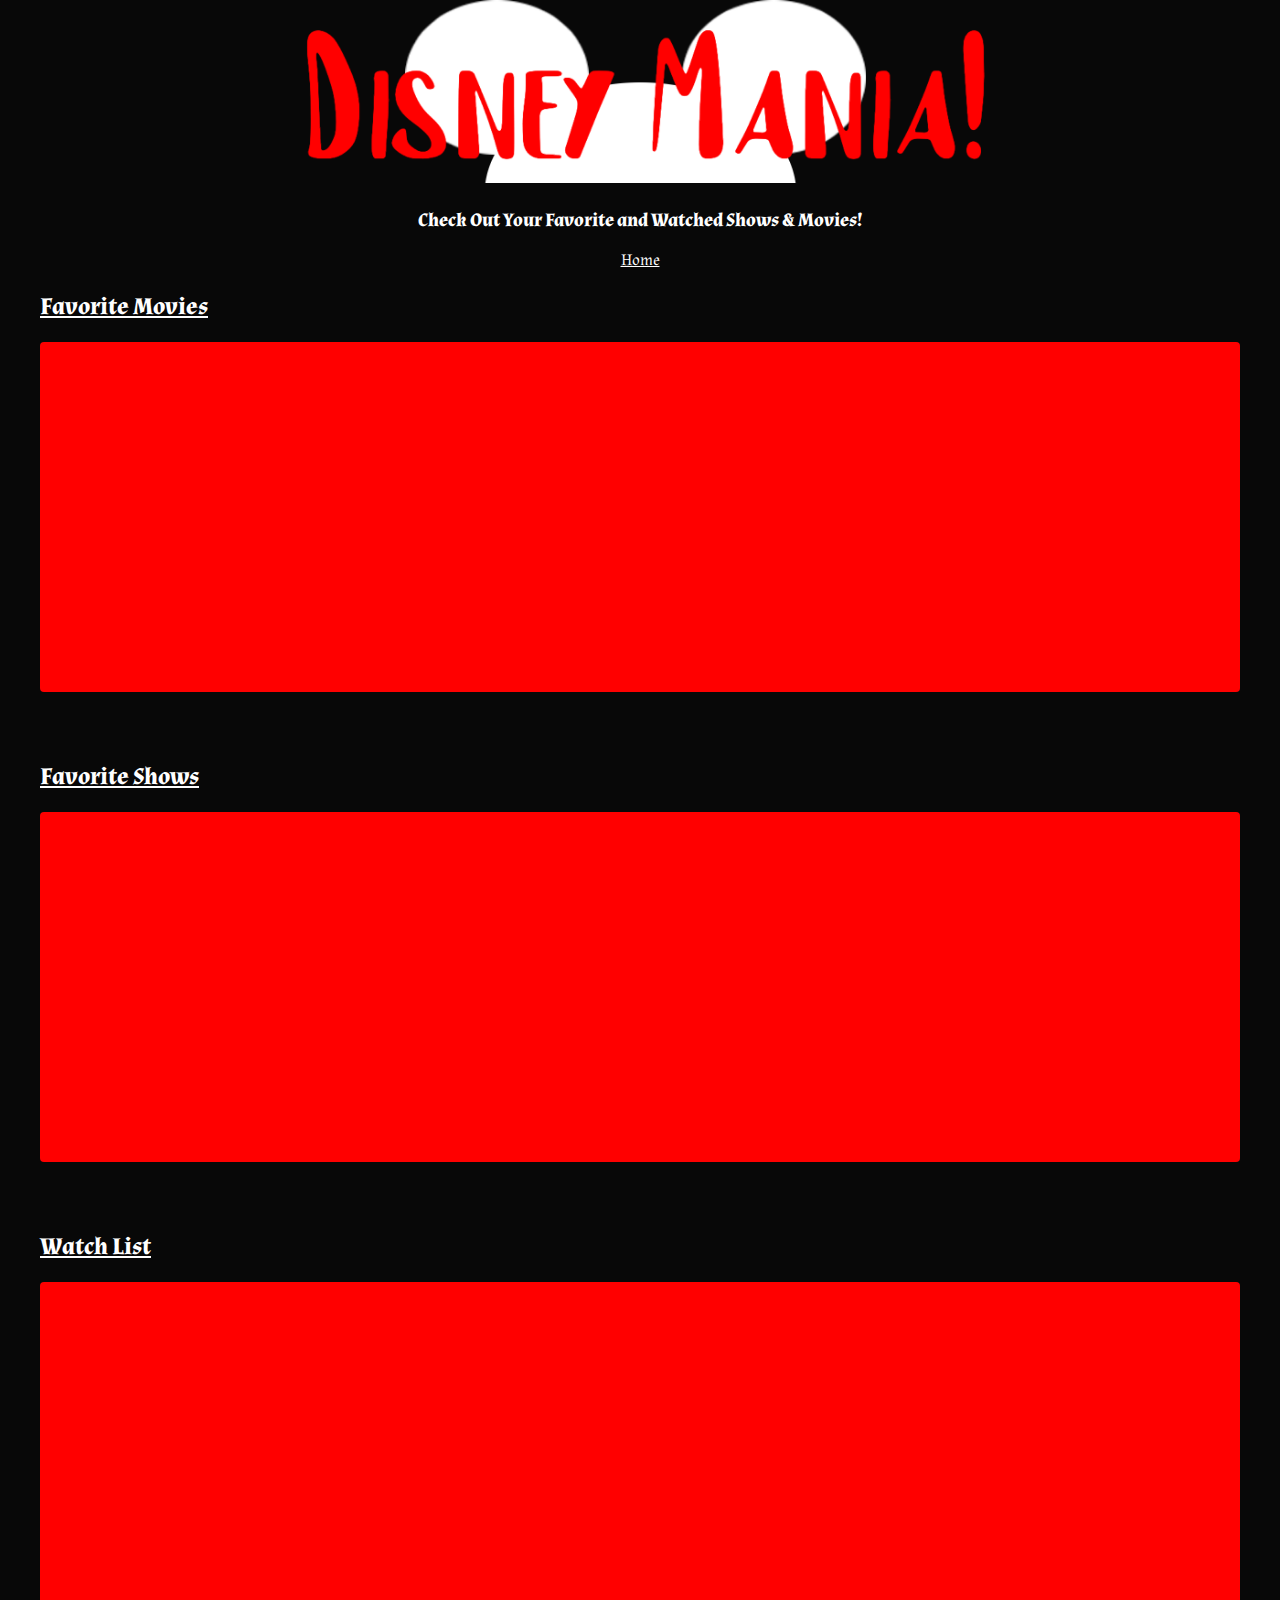
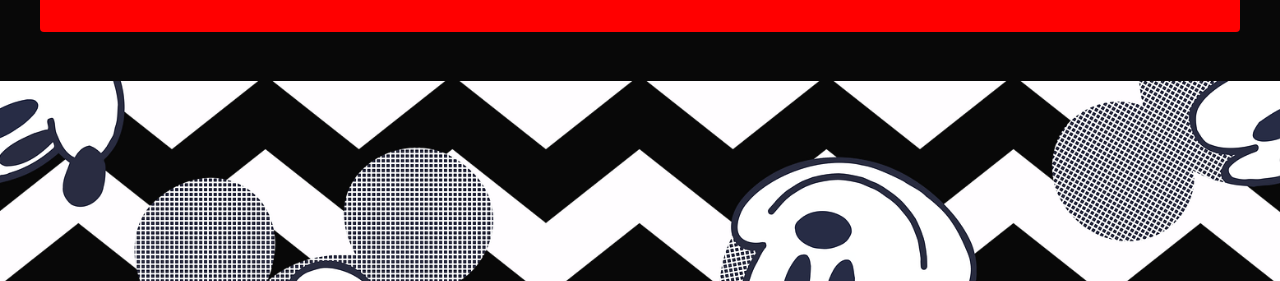
<file: fav-and-watched/index.html>
<!DOCTYPE html>
<html lang="en">

<head>
  <meta charset="UTF-8">
  <meta http-equiv="X-UA-Compatible" content="IE=edge">
  <meta name="viewport" content="width=device-width, initial-scale=1.0">
  <link rel="stylesheet" href="./styles.css">
  <link rel="preconnect" href="https://fonts.googleapis.com">
  <link rel="preconnect" href="https://fonts.gstatic.com" crossorigin>
  <link href="https://fonts.googleapis.com/css2?family=Almendra&display=swap" rel="stylesheet">
  <title>Favorites & Watched</title>
</head>

<body>
  <header>
    <nav>
      <img src="../imgs/header-img.png" alt="Disney Mania Logo" id="header-img">
    </nav>
    <div id="short-description">
      <h3>Check Out Your Favorite and Watched Shows & Movies!</h3>
      <ul>
        <li><a href="../index.html">Home</a></li>
      </ul>
    </div>
  </header>
  <main>
    <section class="fave-watch" id="favorite-movies">
      <div class="title-page-two">
        <h2>Favorite Movies</h2>
      </div>
      <div class="list-bkg"></div>
    </section>
    <section class="fave-watch" id="favorite-shows">
      <div class="title-page-two">
        <h2>Favorite Shows</h2>
      </div>
      <div class="list-bkg"></div>
    </section>
    <section class="fave-watch" id="watched">
      <div class="title-page-two">
        <h2>Watch List</h2>
      </div>
      <div class="list-bkg"></div>
    </section>
  </main>
  <footer>

  </footer>
</body>

</html>
</file>
<file: fav-and-watched/styles.css>
/* Page Two */
body{
  margin: 0;
  padding: 0;
  background-color: rgb(8, 8, 8);
  text-align: center;
  color: white;
  font-family: 'Almendra', serif;
  display: flex;
  flex-direction: column;
  justify-content: center;
  align-items: center;
}

nav{
  margin: 0 auto;
  }
  
#header-img{
  width: 100%;
}

ul {
  margin: 0 auto;
  margin-top: 5px;
  padding: 0;
  list-style: none;
}

li {
  width: 100%;
}

a {
  color: white;
}

main{
  width: 100%;
  margin: 0 auto;
}

.fave-watch {
  width: 100%;
  height: 450px;
}

.title-page-two {
  margin: 0 40px;
  text-align: left;
  text-decoration: underline;
}

.list-bkg{
  margin: 0 40px;
  height: 350px;
  border-radius: 4px;
  background-color: red;
}

footer{
  width: 100%;
  height: 200px;
  background-image: url(../imgs/footer-img2.png);
  background-size: cover;
}
</file>
